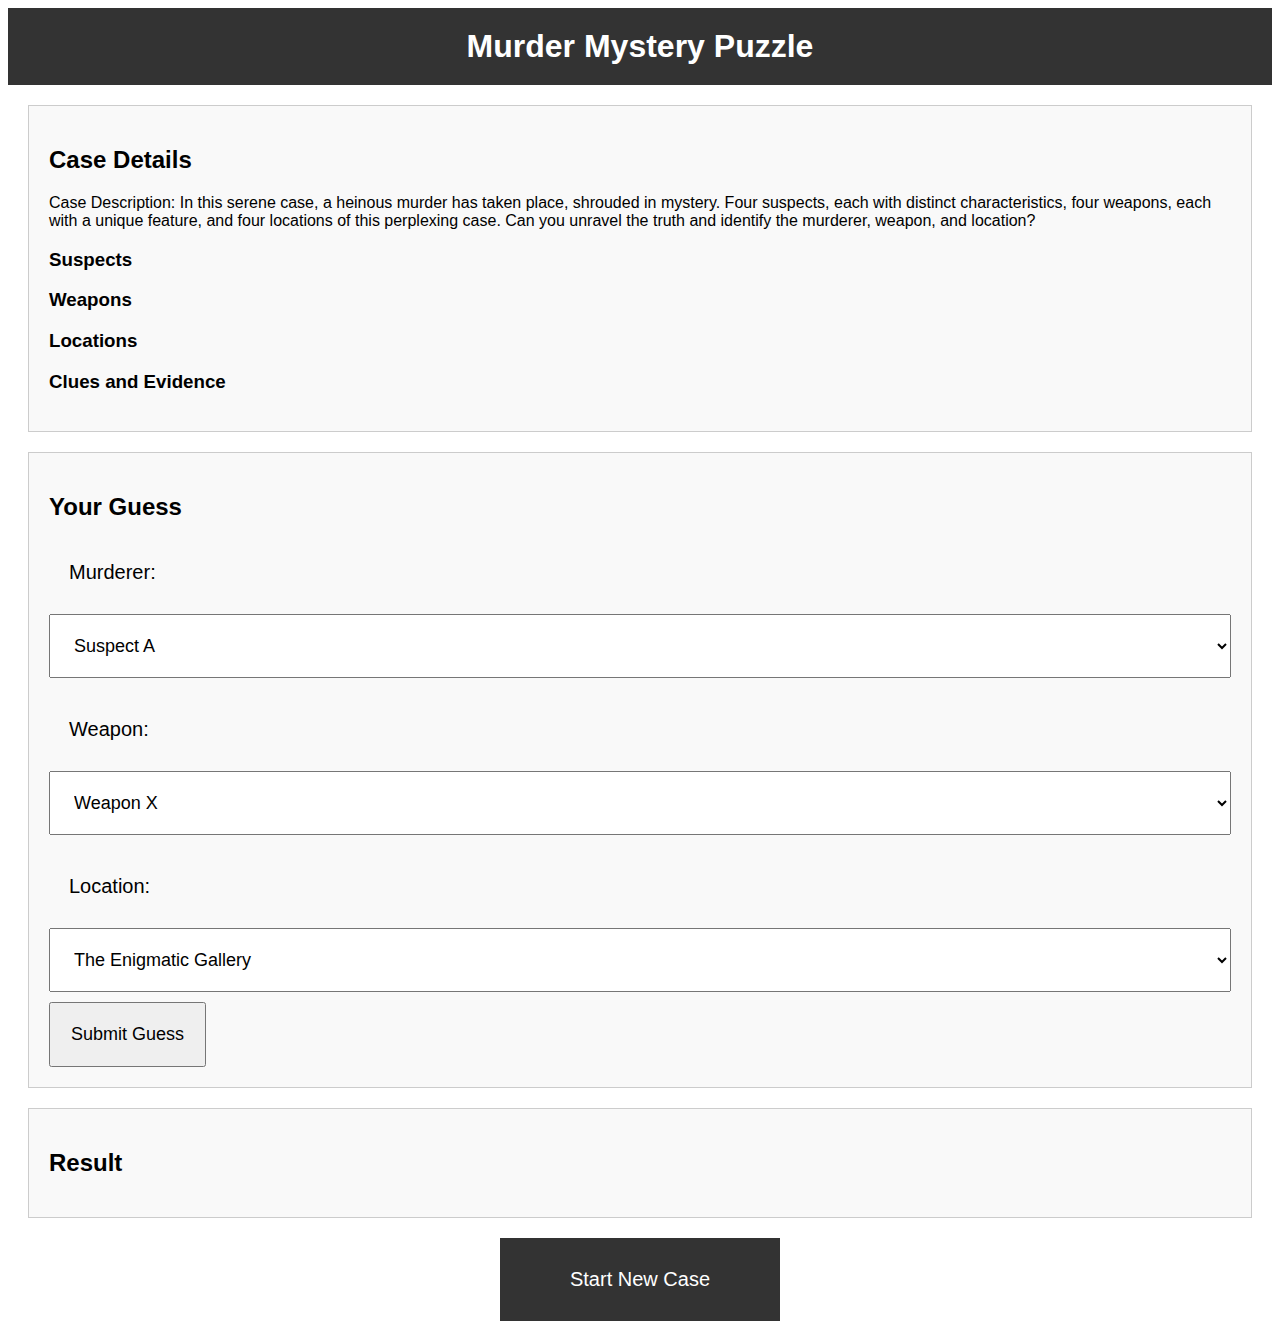
<file: index.html>
<!DOCTYPE html>
<html>
<head>
    <title>Murder Mystery Puzzle</title>
    <link rel="stylesheet" type="text/css" href="style.css">
</head>
<body>
    <header>
        <h1>Murder Mystery Puzzle</h1>
    </header>

    <div id="mystery-case">
        <h2>Case Details</h2>
        <div>
            <p>Case Description:
                In this serene case, a heinous murder has taken place, shrouded in mystery. Four suspects, each with distinct characteristics, four weapons, each with a unique feature, and four locations of this perplexing case. Can you unravel the truth and identify the murderer, weapon, and location?</p>
        </div>
        <div id="suspects">
            <h3>Suspects</h3>
            <ul id="suspect-list"></ul>
        </div>
        <div id="weapons">
            <h3>Weapons</h3>
            <ul id="weapon-list"></ul>
        </div>
        <div id="locations">
            <h3>Locations</h3>
            <ul id="location-list"></ul>
        </div>
        <div id="clues">
            <h3>Clues and Evidence</h3>
            <ul id="clue-list"></ul>
        </div>
    </div>

    <div id="user-guess">
        <h2>Your Guess</h2>
        <form id="guess-form">
            <!-- Replace text inputs with dropdowns -->
            <label for="murderer">Murderer:</label>
            <select id="murderer">
                <option value="Suspect A">Suspect A</option>
                <option value="Suspect B">Suspect B</option>
                <option value="Suspect C">Suspect C</option>
                <option value="Suspect D">Suspect D</option>
            </select>

            <label for="weapon">Weapon:</label>
            <select id="weapon">
                <option value="Weapon X">Weapon X</option>
                <option value="Weapon Y">Weapon Y</option>
                <option value="Weapon Z">Weapon Z</option>
                <option value="Weapon W">Weapon W</option>
            </select>

            <label for="location">Location:</label>
            <select id="location">
                <option value="The Enigmatic Gallery">The Enigmatic Gallery</option>
                <option value="The Opulent Library">The Opulent Library</option>
                <option value="The Mystical Garden">The Mystical Garden</option>
                <option value="The Lavish Ballroom">The Lavish Ballroom</option>
            </select>
            <input type="submit" value="Submit Guess">
        </form>
    </div>

    <div id="result">
        <h2>Result</h2>
        <p id="result-message"></p>
    </div>

    <button id="start-button">Start New Case</button>

    <script src="script.js"></script>
</body>
</html>
</file>
<file: style.css>
body {
    font-family: Arial, sans-serif;
}

header {
    background-color: #333;
    color: white;
    text-align: center;
    padding: 20px;
}

h1 {
    margin: 0;
}

#mystery-case, #user-guess, #result {
    margin: 20px;
    padding: 20px;
    border: 1px solid #ccc;
    background-color: #f9f9f9;
}

form label {
    display: block;
    margin-top: 10px;
}

form select {
    width: 100%;
    padding: 15px; /* Increase padding for better touch interaction */
    margin-top: 10px;
    font-size: 16px; /* Increase font size for better readability */
}

#start-button {
    display: block;
    margin: 20px auto;
    padding: 30px 70px;
    background-color: #333;
    color: white;
    border: none;
    cursor: pointer;
    font-size: 20px;
}
form label {
    display: block;
    margin-top: 10px;
    padding: 15px; /* Increase padding for better touch interaction */
    font-size: 16px; /* Increase font size for better readability */
}

form select {
    width: 100%;
    padding: 20px; /* Increase padding for better touch interaction */
    margin-top: 10px;
    font-size: 18px; /* Increase font size for better readability */
}

form input[type="submit"] {
    padding: 20px; /* Increase padding for better touch interaction */
    font-size: 18px; /* Increase font size for better readability */
}
#user-guess select {
    margin-bottom: 10px;
}
form label {
    display: block;
    margin-top: 10px;
    padding: 20px; /* Increase padding for better touch interaction */
    font-size: 20px; /* Increase font size for better readability */
}

/* Media query for mobile devices */
@media (max-width: 767px) {
    #user-guess select,
    #user-guess input[type="submit"] {
        padding: 20px; /* Increase padding for better touch interaction on smaller screens */
        font-size: 18px; /* Increase font size for better readability on smaller screens */
    }
}
</file>
